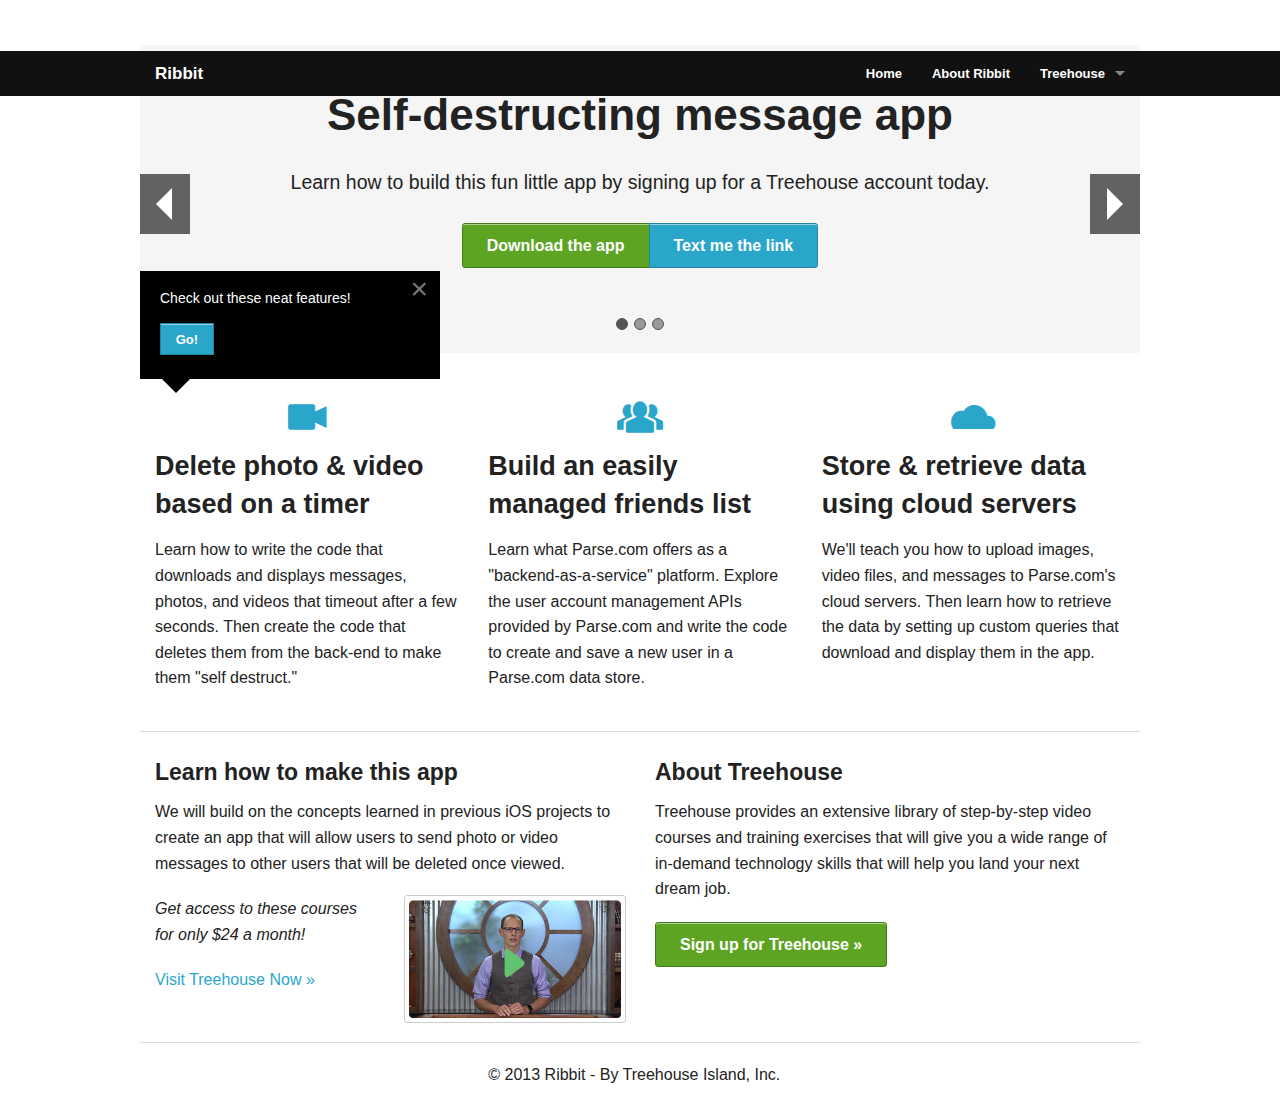
<file: index.html>
<!DOCTYPE html>
<html>
  <head>
    <title>Ribbit - A Treehouse Project</title>
    <meta name="viewport" content="width=device-width, initial-scale=1.0">
    <link href="css/normalize.css" rel="stylesheet" media="screen">
    <link href="css/foundation.css" rel="stylesheet" media="screen">
    <link href="css/foundation-icons.css" rel="stylesheet" media="screen">
    <link href="css/my-styles.css" rel="stylesheet" media="screen">
  </head>
  <body>

    <!-- Top Bar -->
    <div class="contain-to-grid fixed">    
      <nav class="top-bar">
        <ul class="title-area">
          <li class="name">
            <h1>
              <a href="#">Ribbit</a>
            </h1>
          </li>
          <li class="toggle-topbar menu-icon"><a href="#"><span>menu</span></a></li>
        </ul>
        <section class="top-bar-section">
          <ul class="right">
            <li><a href="#">Home</a></li>
            <li><a href="#">About Ribbit</a></li>
            <li class="has-dropdown">
              <a href="#">Treehouse</a>
              <ul class="dropdown">
                <li><a href="#">About Treehouse</a></li>
                <li><a href="#">Video Library</a></li>
                <li><a href="#">Tracks</a></li>
                <li class="divider"></li>
                <li><a href="#">Plans &amp; Pricing</a></li>
              </ul>
            </li>
          </ul>
        </section>
      </nav>
    </div>
    <!-- End Top Bar -->

    <!-- Content Slider -->
    <div class="row">
      <div class="large-12 columns" data-orbit> 
        <div>
          <h1>Self-destructing message app</h1>
          <p class="lead">Learn how to build this fun little app by signing up for a Treehouse account today.</p>
          <p class="button-group radius">
            <a class="medium button success" href="#">Download the app</a>
            <a class="medium button hide-for-small" data-reveal-id="formModal">Text me the link</a>
          </p> 
        </div>
        <div>
          <h1>Learn how to build it for iOS</h1>
          <p class="lead">We'll teach you how to build it from scratch!</p>
          <p><a class="medium button radius" href="#">Get started today!</a>   
        </div>
        <div>
          <h1>Learn how to build it for Android</h1>
          <p class="lead">We'll teach you how to build it from scratch!</p>
          <p><a class="medium button radius" href="#">Get started today!</a></p> 
        </div>
      </div>
    </div>
    <!-- End Content Slider -->

    <!-- Feature Content -->
    <div id="firstStop" class="row">
      <div class="large-4 columns">
        <i class="fi-video"></i>
        <h3>Delete photo &amp; video based on a timer</h3>
        <p>Learn how to write the code that downloads and displays messages, photos, and videos that timeout after a few seconds. Then create the code that deletes them from the back-end to make them "self destruct."</p>
      </div>
      <div class="large-4 columns">
        <i class="fi-torsos-all"></i>
        <h3>Build an easily managed friends list</h3>
        <p>Learn what Parse.com offers as a "backend-as-a-service" platform. Explore the user account management APIs provided by Parse.com and write the code to create and save a new user in a Parse.com data store.</p>
     </div>
      <div class="large-4 columns">
        <i class="fi-cloud"></i>
        <h3>Store &amp; retrieve data using cloud servers</h3>
        <p>We'll teach you how to upload images, video files, and messages to Parse.com's cloud servers. Then learn how to retrieve the data by setting up custom queries that download and display them in the app.</p>
      </div>
    </div><!-- End Feature Content -->

    <!-- Treehouse Content -->
    <div class="row">
      <hr>
      <div id="secondStop" class="large-6 columns">
        <h4>Learn how to make this app</h4>
        <p>We will build on the concepts learned in previous iOS projects to create an app that will allow users to send photo or video messages to other users that will be deleted once viewed.</p>
        <div class="row">
          <div class="large-6 push-6 columns">

            <img class="th radius" data-reveal-id="vidModal" src="img/thumb.jpg" data-interchange="[img/thumb_sm.jpg, (only screen and (min-width: 1px))], [img/thumb_lg.jpg, (only screen and (-webkit-min-device-pixel-ratio: 2))]">

          </div>
          <div class="large-6 pull-6 columns">
            <p><em>Get access to these courses for only $24 a month!</em></p>
            <p><a href="#">Visit Treehouse Now &raquo;</a></p>
          </div>
        </div>
      </div>
      <div id="thirdStop" class="large-6 columns">
        <h4>About Treehouse</h4>
        <p>Treehouse provides an extensive library of step-by-step video courses and training exercises that will give you a wide range of in-demand technology skills that will help you land your next dream job.</p>
        <a href="#" class="medium button success radius">Sign up for Treehouse &raquo;</a>
      </div>
    </div><!-- End Treehouse Content -->

    <!-- Page Footer -->
    <div class="row">
      <hr>
      <div class="large-4 large-centered columns">      
        <p>&copy; 2013 Ribbit - By Treehouse Island, Inc.</p>
      </div>    
    </div><!-- End Page Footer -->

    <!-- Form Modal -->
    <div id="formModal" class="reveal-modal small">
      <h3>We'll Text You the Link!</h3>
      <form class="custom">
        <fieldset>
          <input type="tel" placeholder="Mobile Phone">
          <select>
            <option>iOS</option>
            <option>Android</option>
          </select>             
          <button type="submit" class="small button">Text me!</button>
        </fieldset>
      </form>
      <a href="#" class="close-reveal-modal">&#215;</a>
    </div><!-- End Form Modal -->

    <!-- Video Modal -->
    <div id="vidModal" class="reveal-modal">
      <h3>Learn how to make this app</h3>
      <div class="flex-video widescreen">
        <iframe width="420" height="315" src="http://www.youtube.com/embed/hTf0CgRC1_Q" frameborder="0" allowfullscreen></iframe>
      </div>
      <a class="close-reveal-modal">&#215;</a>
    </div><!-- End Video Modal -->

    <!-- Joyride -->
    <ol class="joyride-list" data-joyride>
      <li data-id="firstStop" data-text="Go!" data-options="tipLocation:top; tipAnimation: fade;
      scrollspeed:600;">
        <p>Check out these neat features!</p>
      </li>
      <li data-id="secondStop" data-text="Next">
        <p>We'll teach you how to build them...</p>
      </li>
      <li data-id="thirdStop" data-button="End">
        <p>When you sign up for Treehouse.</p>
      </li>      
    </ol>
    <!-- End Joyride -->

    <script src="js/vendor/jquery.js"></script>
    <script src="js/foundation.min.js"></script>
  
    <script>
      $(document).foundation();
      $(document).foundation('joyride','start');
    </script> 
  </body>
</html>
</file>
<file: css/my-styles.css>
/* Layout
================================ */

.orbit-container {
	text-align: center;
	padding: 30px 20px 0;
	margin-bottom: 40px;
}
.orbit-slides-container div {
	background: whitesmoke;
}
.button-group,
.orbit-bullets {
	display: inline-block;
	margin-left: auto;
	margin-right: auto;
}

/* Icons
================================ */

[class*="fi-"] {
  font-size: 3em;
  text-align: center;
  color: #2ba6cb;
  display: block;
}

/* Media Queries
================================ */

@media (max-width: 768px) {
	.orbit-prev,
	.orbit-next {
		display: none;
	}
}
</file>
